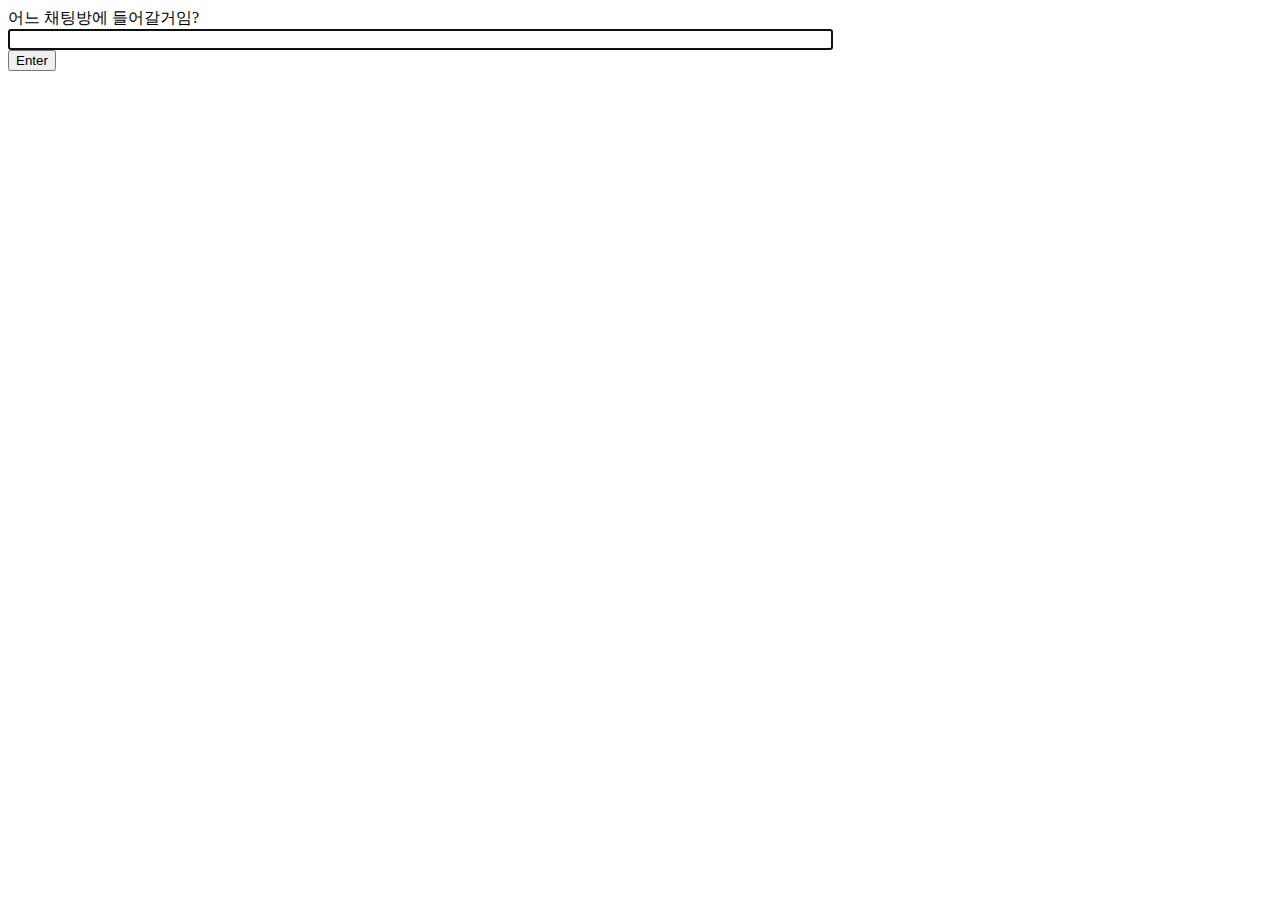
<file: chat/templates/chat/index.html>
<!-- chat/templates/chat/index.html -->
<!DOCTYPE html>
<html lang="ko">

<head>
    <meta charset="utf-8" />
    <title>Chat Rooms</title>
</head>

<body>
    어느 채팅방에 들어갈거임?<br>
    <input id="room-name-input" type="text" size="100"><br>
    <input id="room-name-submit" type="button" value="Enter">

    <script>
        document.querySelector('#room-name-input').focus();
        document.querySelector('#room-name-input').onkeyup = function (e) {
            if (e.keyCode === 13) {  // enter, return
                document.querySelector('#room-name-submit').click();
            }
        };

        document.querySelector('#room-name-submit').onclick = function (e) {
            var roomName = document.querySelector('#room-name-input').value;
            window.location.pathname = '/chat/' + roomName + '/';
        };
    </script>
</body>

</html>
</file>
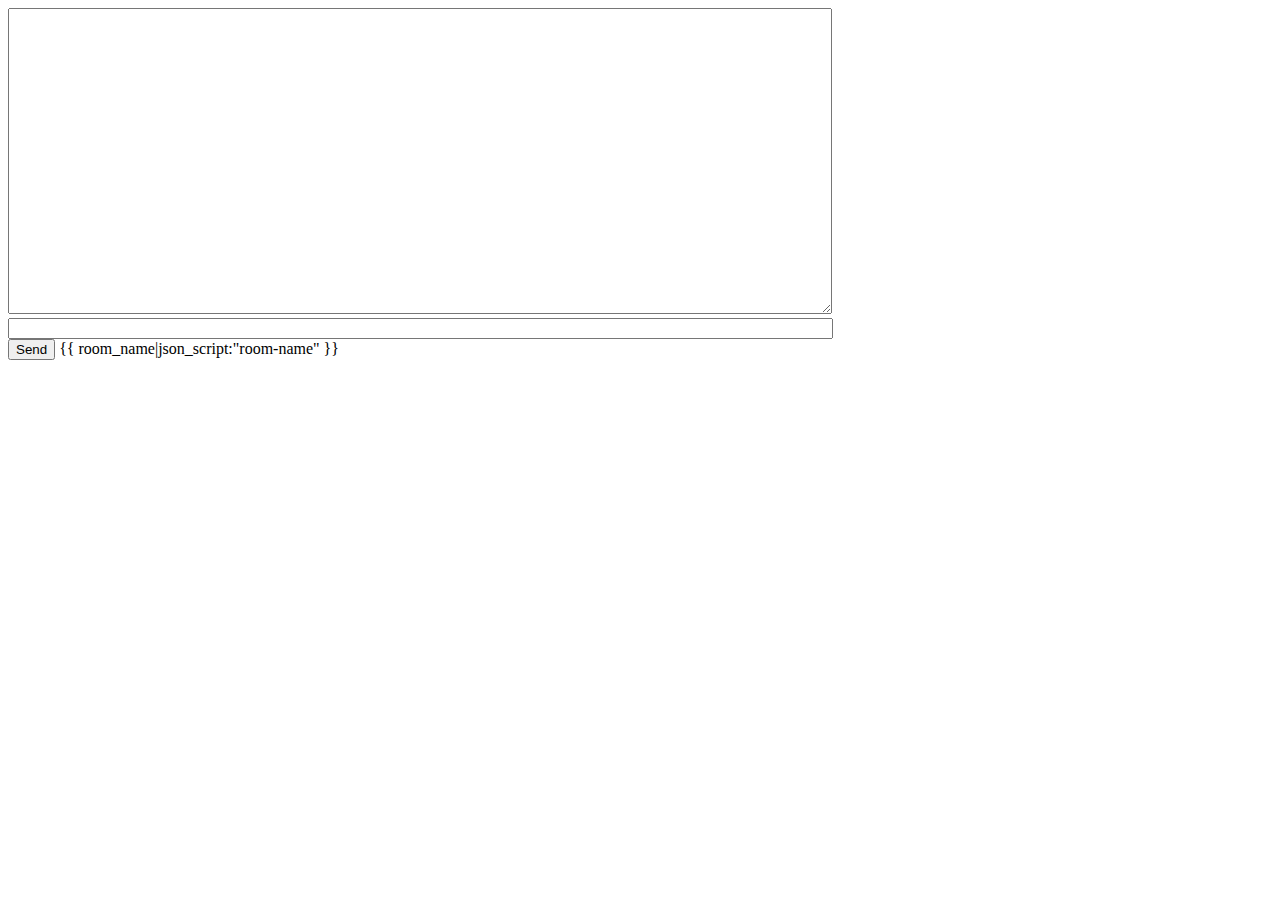
<file: chat/templates/chat/room.html>
<!-- chat/templates/chat/room.html -->
<!DOCTYPE html>
<html lang="ko">

<head>
    <meta charset="utf-8" />
    <title>Chat Room</title>
</head>

<body>
    <textarea id="chat-log" cols="100" rows="20"></textarea><br>
    <input id="chat-message-input" type="text" size="100"><br>
    <input id="chat-message-submit" type="button" value="Send">
    {{ room_name|json_script:"room-name" }}
    <script>
        const roomName = JSON.parse(document.getElementById('room-name').textContent);

        const chatSocket = new WebSocket(
            'ws://'
            + window.location.host
            + '/ws/chat/'
            + roomName
            + '/'
        );

        chatSocket.onmessage = function (e) {
            const data = JSON.parse(e.data);
            document.querySelector('#chat-log').value += (data.message + '\n');
        };

        chatSocket.onclose = function (e) {
            console.error('Chat socket closed unexpectedly');
        };

        document.querySelector('#chat-message-input').focus();
        document.querySelector('#chat-message-input').onkeyup = function (e) {
            if (e.keyCode === 13) {  // enter, return
                document.querySelector('#chat-message-submit').click();
            }
        };

        document.querySelector('#chat-message-submit').onclick = function (e) {
            const messageInputDom = document.querySelector('#chat-message-input');
            const message = messageInputDom.value;
            chatSocket.send(JSON.stringify({
                'message': message
            }));
            messageInputDom.value = '';
        };
    </script>
</body>

</html>
</file>
